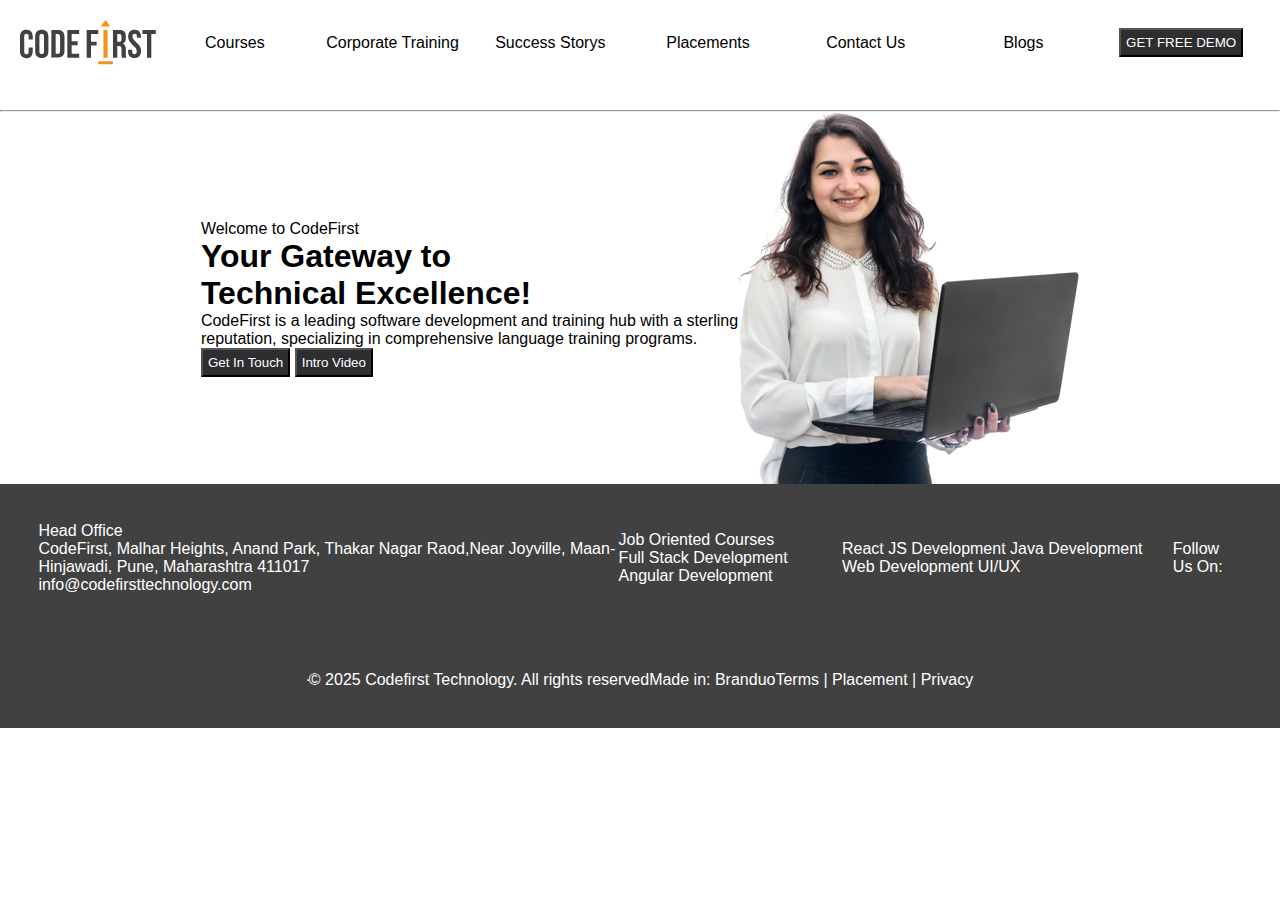
<file: CODE_FIRST_CLONE/index.html>
<DOCTYPE html>
  <html lang="en">
    <head>
      <meta charset="UTF-8" />
      <meta name="viewport" content="width=device-width, initial-scale=1.0" />
      <title>Code First</title>
      <link rel="stylesheet" href="style.css" />
    </head>
    <body>
      <header>
        <div class="container">
          <div class="row">
            <a href="#"><img src="codefirst-logo.svg" alt="logo" /></a>
            <div class="col">Courses</div>
            <div class="col">Corporate Training</div>
            <div class="col">Success Storys</div>
            <div class="col">Placements</div>
            <div class="col">Contact Us</div>
            <div class="col">Blogs</div>
            <div class="col"><button>GET FREE DEMO</button></div>
          </div>
        </div>
        <hr />
      </header>

      <div class="hero">
        <div class="left">
            <p> Welcome to CodeFirst</p>
            <h1>Your Gateway to <br> Technical Excellence!</h1>
            <p>CodeFirst is a leading software development and training hub with a sterling <br> reputation, specializing in comprehensive language training programs.</p>
            <span>
                <button>Get In Touch</button>
                <button>Intro Video</button>
            </span>
        </div>
        <div class="right">
            <img src="slider-1-codefir.png" alt="slide">
        </div>
      </div>
      <footer>
        <div class="footer">
          <ul>
            <li>Head Office</li>
            <li>
              CodeFirst, Malhar Heights, Anand Park, Thakar Nagar Raod,Near
              Joyville, Maan-Hinjawadi, Pune, Maharashtra 411017
            </li>
            <li>info@codefirsttechnology.com</li>
          </ul>
          <ul>
            <li>Job Oriented Courses</li>
            <li>Full Stack Development Angular Development</li>
          </ul>
          <ul>
            <li>React JS Development Java Development Web Development UI/UX</li>
          </ul>
          <ul>
            <li>Follow Us On:</li>
          </ul>
        </div>
        <div class="footer">
          <hr />
          <ul>
            <li>© 2025 Codefirst Technology. All rights reserved</li>
          </ul>
          <ul>
            <li>Made in: Branduo</li>
          </ul>
          <ul>
            <li>Terms | Placement | Privacy</li>
          </ul>
        </div>
      </footer>
    </body>
  </html></DOCTYPE
>
</file>
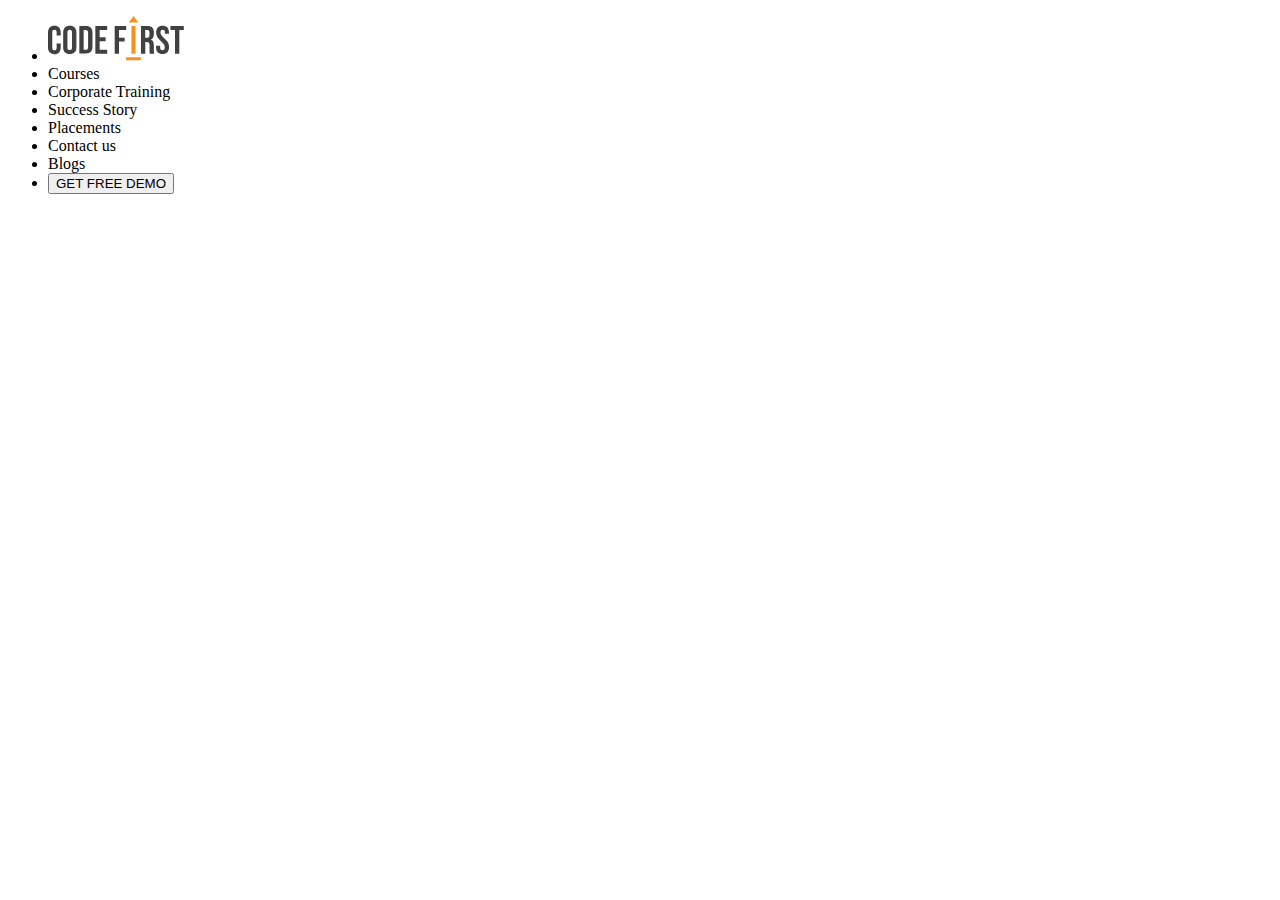
<file: DAY_2/index.html>
<!DOCTYPE html>
<html lang="en">
    <head>
        <meta charset="UTF-8">
        <meta name="viewport" content="width=device-width, initial-scale=1.0">
        <title>Positions In CSS</title>
    </head>
    <body>
        <header>
            <!-- Navbar -->
            <div class="navbar">
                <!-- Sections -->
                 <ul class="flex">
                    <!--Company Logo-->
                    <li><a href="#"><img src="codefirst-logo.svg" alt="Logo"></a></li>
                    <li>Courses</li>
                    <li>Corporate Training</li>
                    <li>Success Story</li>
                    <li>Placements</li>
                    <li>Contact us</li>
                    <li>Blogs</li>
                    <li><button>GET FREE DEMO</button></li>
                 </ul>

            </div>
        </header>
    </body>
</html>
</file>
<file: CODE_FIRST_CLONE/style.css>
*{
    font-family: sans-serif;
    margin: 0;
    padding: 0;
}

.container{
    height: 70px;
    margin: 20px;
}
.row{
    display: flex;
    justify-content: center;
    align-items: center;

}
.col{
    display: flex;
    justify-content: center;
    align-items: center;
    width: 80%;
}
.col button{
    padding: 5px;
    background-color: #2e2e31;
    color: white;
}


.hero{
    display: flex;
    justify-content: center;
    align-items: center;

}
.left button{
    padding: 5px;
    background-color: #2e2e31;
    color: white;
}
.footer{
    background-color: #414142;
    display: flex;
    justify-content: center;
    align-items: center;
    color: white;
    padding: 3%;
}
.footer ul li{
    list-style: none;
    text-decoration: none;
}
</file>
